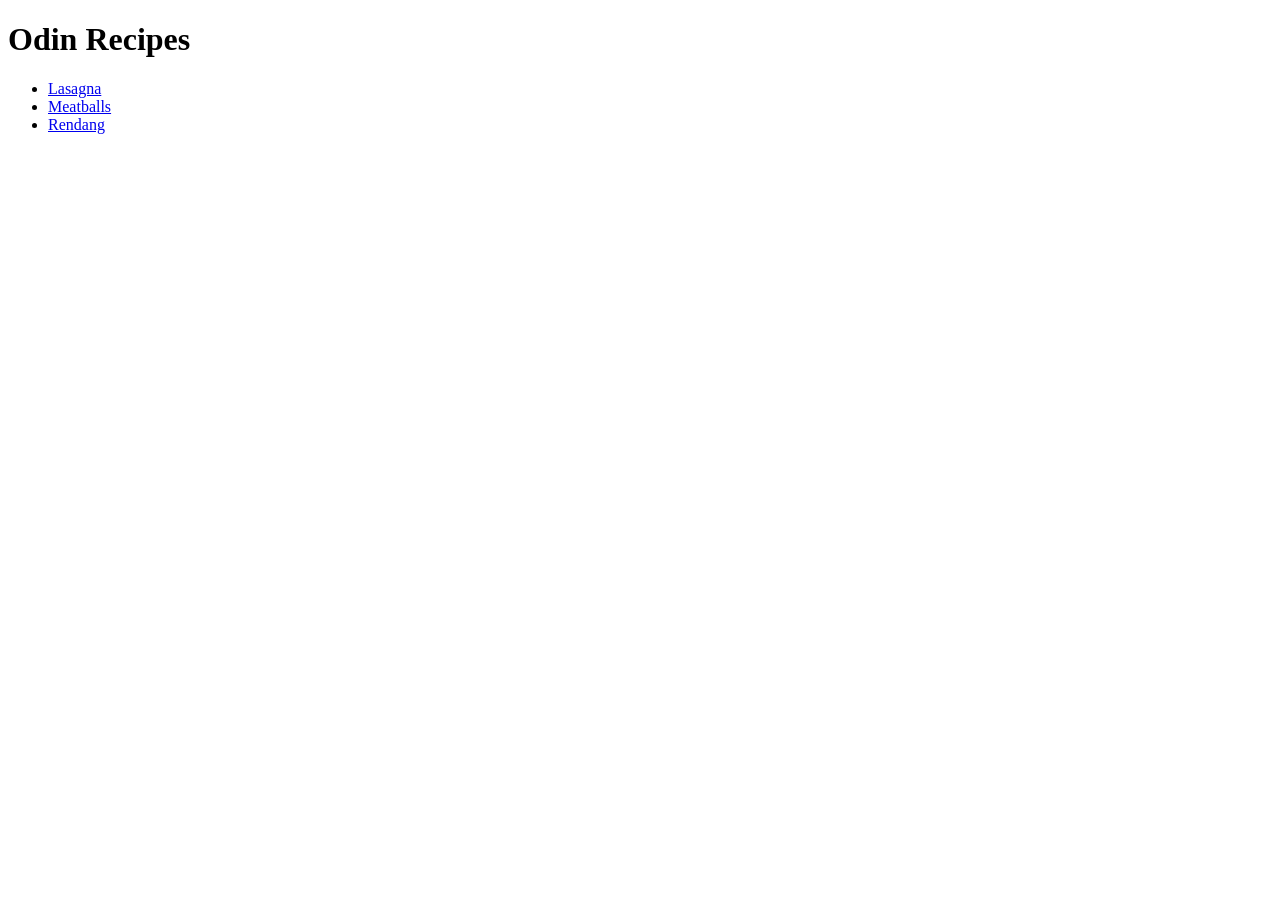
<file: index.html>
<!DOCTYPE html>
<html lang="en">
<head>
    <meta charset="UTF-8">
    <meta name="viewport" content="width=device-width, initial-scale=1.0">
    <title>Odin Recipes</title>
</head>
<body>
    <h1>Odin Recipes</h1>
    <ul>
        <li><a href="./recipes/lasagna.html">Lasagna</a></li>
        <li><a href="./recipes/meatballs.html">Meatballs</a></li>
        <li><a href="./recipes/rendang.html">Rendang</a></li>
    </ul>
    
</body>
</html>
</file>
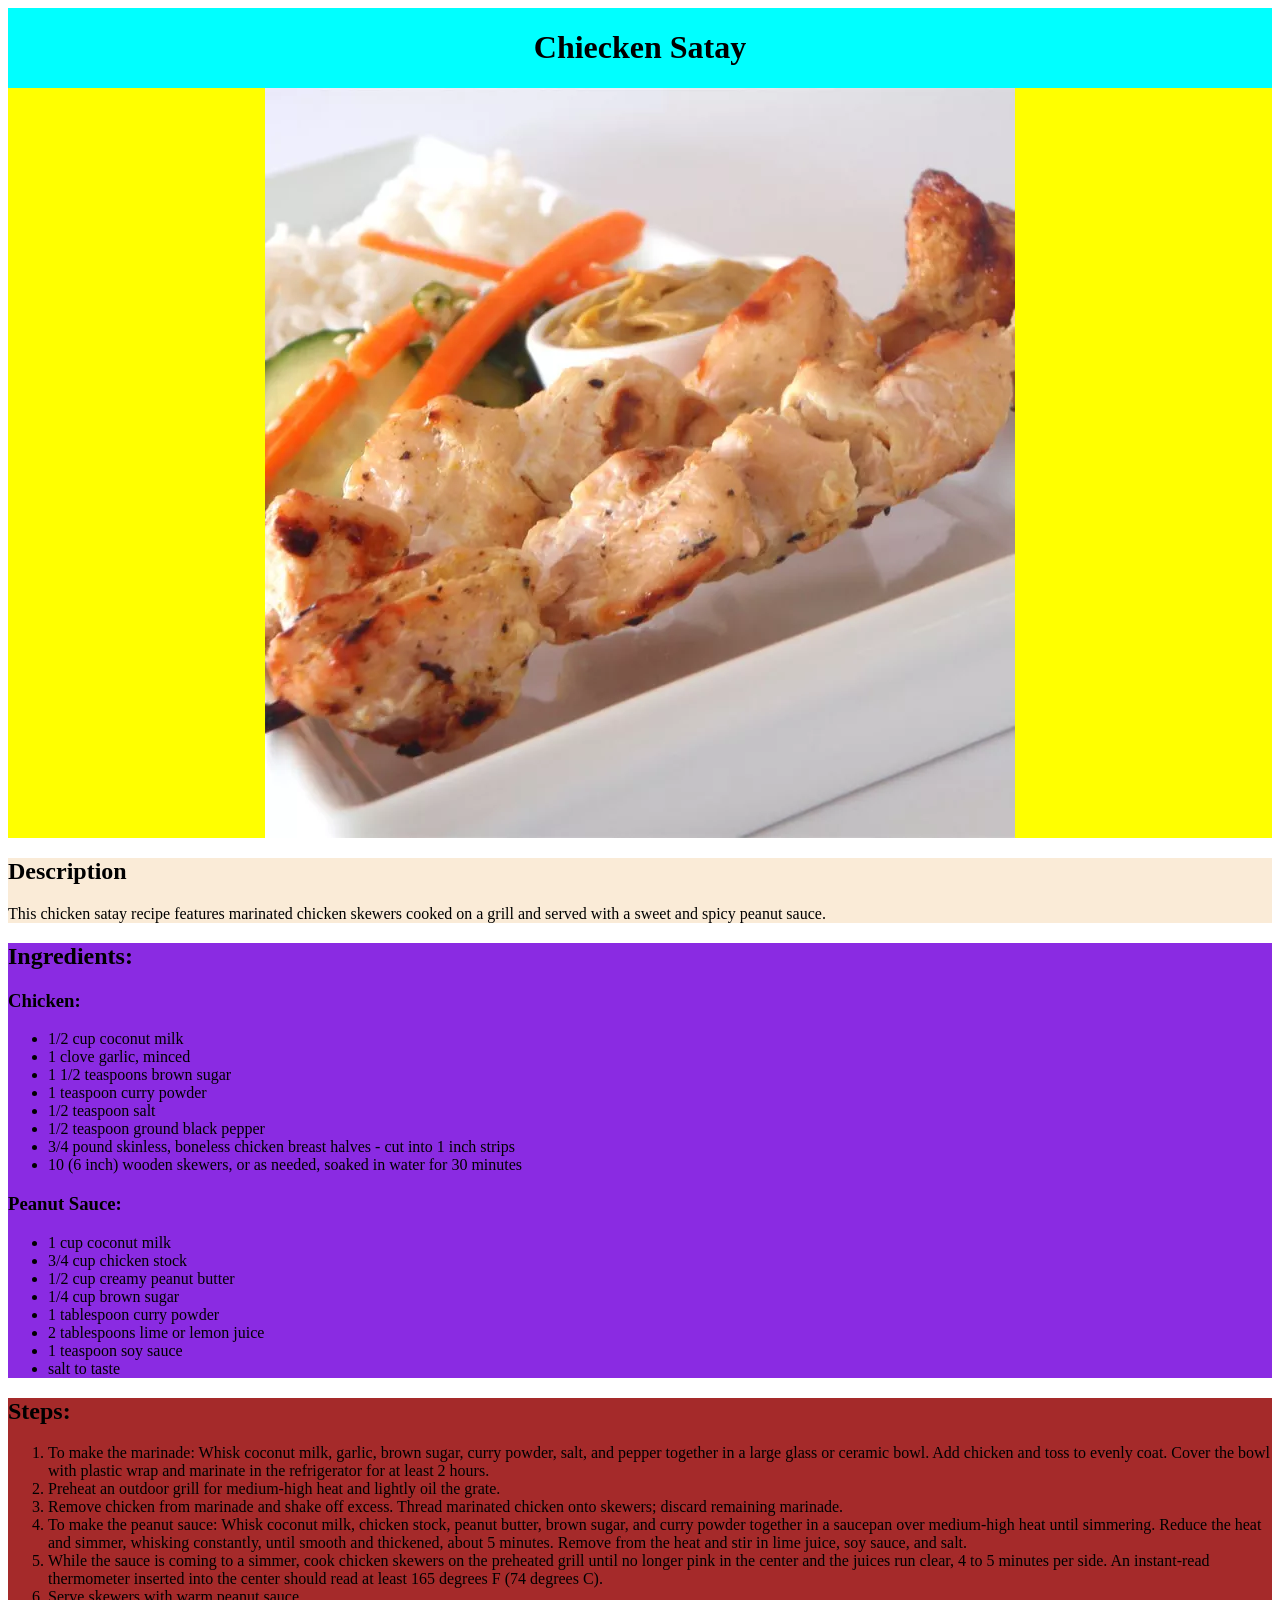
<file: recipes/chicken-satay.html>
<!DOCTYPE html>
<html lang="en">
<head>
    <meta charset="UTF-8">
    <meta name="viewport" content="width=device-width, initial-scale=1.0">
    <title>Chicken Satay</title>
    <link rel="stylesheet" href="/style.css">
</head>
<body>
    <div class="header">
        <h1>Chiecken Satay</h1>
    </div>
    <div class="image">
        <img src="./img/chicken-satay.webp" alt="Fried Rice image">
    </div>
    <div class="description">
        <h2>Description</h2>
        <p>This chicken satay recipe features marinated chicken skewers cooked on a grill and served with a sweet and spicy peanut sauce.</p>
    </div>
    <div class="ingredients">
        <h2>Ingredients:</h2>
        <div class="chicken">
            <h3>Chicken:</h3>
            <ul>
                <li>1/2 cup coconut milk</li>
                <li>1 clove garlic, minced</li>
                <li>1 1/2 teaspoons brown sugar</li>
                <li>1 teaspoon curry powder</li>
                <li>1/2 teaspoon salt</li>
                <li>1/2 teaspoon ground black pepper</li>
                <li>3/4 pound skinless, boneless chicken breast halves - cut into 1 inch strips</li>
                <li>10 (6 inch) wooden skewers, or as needed, soaked in water for 30 minutes</li>
            </ul>
        </div>
        <div class="peanut-sauce">
            <h3>Peanut Sauce:</h3>
            <ul>
                <li>1 cup coconut milk</li>
                <li>3/4 cup chicken stock</li>
                <li>1/2 cup creamy peanut butter</li>
                <li>1/4 cup brown sugar</li>
                <li>1 tablespoon curry powder</li>
                <li>2 tablespoons lime or lemon juice</li>
                <li>1 teaspoon soy sauce</li>
                <li>salt to taste</li>
            </ul>
        </div>
    </div>
    <div class="steps">
        <h2>Steps:</h2>
        <ol>
            <li>To make the marinade: Whisk coconut milk, garlic, brown sugar, curry powder, salt, and pepper together in a large glass or ceramic bowl. Add chicken and toss to evenly coat. Cover the bowl with plastic wrap and marinate in the refrigerator for at least 2 hours.</li>
            <li>Preheat an outdoor grill for medium-high heat and lightly oil the grate.</li>
            <li>Remove chicken from marinade and shake off excess. Thread marinated chicken onto skewers; discard remaining marinade.</li>
            <li>To make the peanut sauce: Whisk coconut milk, chicken stock, peanut butter, brown sugar, and curry powder together in a saucepan over medium-high heat until simmering. Reduce the heat and simmer, whisking constantly, until smooth and thickened, about 5 minutes. Remove from the heat and stir in lime juice, soy sauce, and salt.</li>
            <li>While the sauce is coming to a simmer, cook chicken skewers on the preheated grill until no longer pink in the center and the juices run clear, 4 to 5 minutes per side. An instant-read thermometer inserted into the center should read at least 165 degrees F (74 degrees C).</li>
            <li>Serve skewers with warm peanut sauce.</li>
        </ol>
    </div>
</body>
</html>
</file>
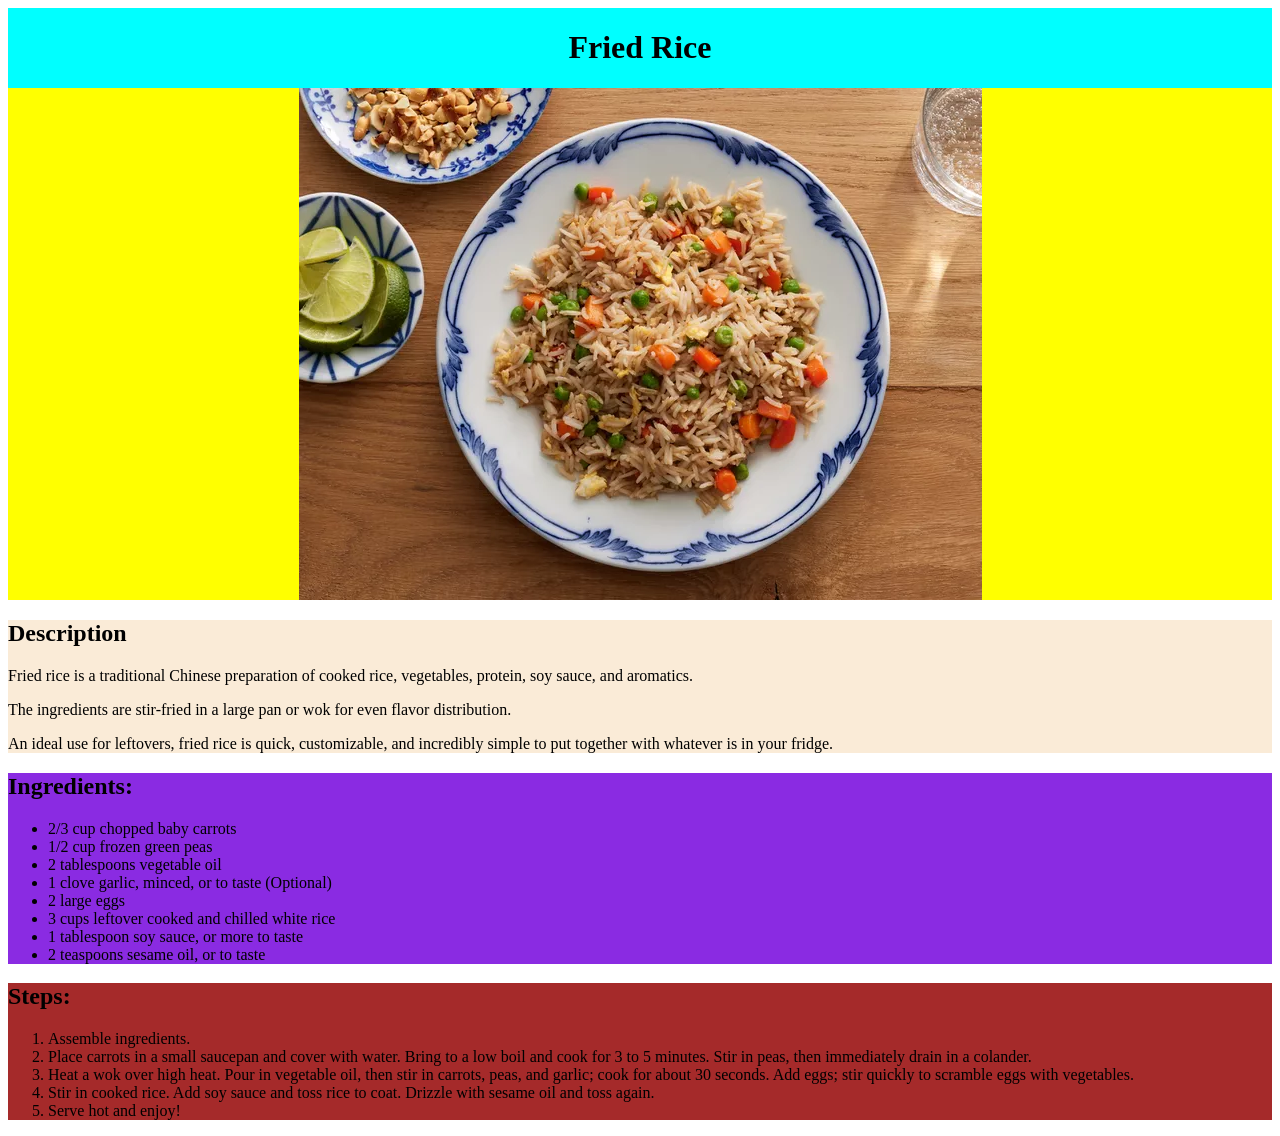
<file: recipes/fried-rice.html>
<!DOCTYPE html>
<html lang="en">
<head>
    <meta charset="UTF-8">
    <meta name="viewport" content="width=device-width, initial-scale=1.0">
    <title>Fried Rice</title>
    <link rel="stylesheet" href="/style.css">
</head>
<body>
    <div class="header">
        <h1>Fried Rice</h1>
    </div>
    <div class="image">
        <img src="./img/fried-rice.webp" alt="Fried Rice image">
    </div>
    <div class="description">
        <h2>Description</h2>
        <p>Fried rice is a traditional Chinese preparation of cooked rice, vegetables, protein, soy sauce, and aromatics.</p>
        <p>The ingredients are stir-fried in a large pan or wok for even flavor distribution.</p>
        <p>An ideal use for leftovers, fried rice is quick, customizable, and incredibly simple to put together with whatever is in your fridge.</p>
    </div>
    <div class="ingredients">
        <h2>Ingredients:</h2>
        <ul>
            <li>2/3 cup chopped baby carrots</li>
            <li>1/2 cup frozen green peas</li>
            <li>2 tablespoons vegetable oil</li>
            <li>1 clove garlic, minced, or to taste (Optional)</li>
            <li>2 large eggs</li>
            <li>3 cups leftover cooked and chilled white rice</li>
            <li>1 tablespoon soy sauce, or more to taste</li>
            <li>2 teaspoons sesame oil, or to taste</li>
        </ul>
    </div>
    <div class="steps">
        <h2>Steps:</h2>
        <ol>
            <li>Assemble ingredients.</li>
            <li>Place carrots in a small saucepan and cover with water. Bring to a low boil and cook for 3 to 5 minutes. Stir in peas, then immediately drain in a colander.</li>
            <li>Heat a wok over high heat. Pour in vegetable oil, then stir in carrots, peas, and garlic; cook for about 30 seconds. Add eggs; stir quickly to scramble eggs with vegetables.</li>
            <li>Stir in cooked rice. Add soy sauce and toss rice to coat. Drizzle with sesame oil and toss again.</li>
            <li>Serve hot and enjoy!</li>
        </ol>
    </div>
</body>
</html>
</file>
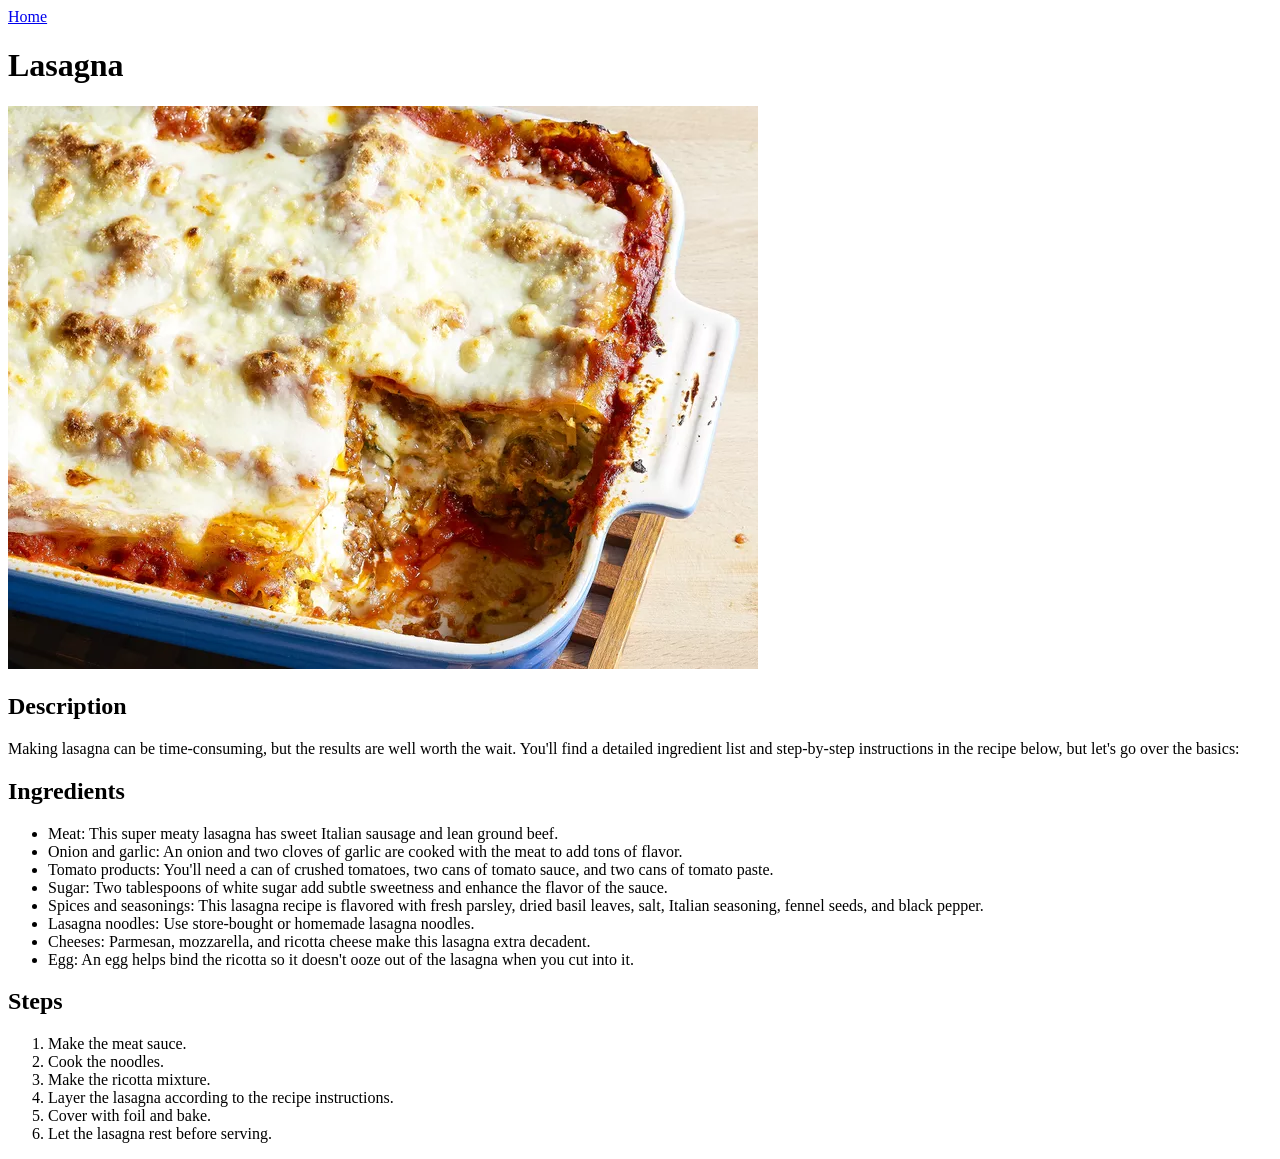
<file: recipes/lasagna.html>
<!DOCTYPE html>
<html lang="en">
<head>
    <meta charset="UTF-8">
    <meta name="viewport" content="width=device-width, initial-scale=1.0">
    <title>Lasagna</title>
</head>
<body>
    <a href="/index.html">Home</a>
    <h1>Lasagna</h1>
    <img src="./img/lasagna.png" alt="Lasagna">
    <h2>Description</h2>
        <p>
            Making lasagna can be time-consuming, but the results are well worth the wait. 
            You'll find a detailed ingredient list and step-by-step instructions in the recipe below, but let's go over the basics:
        </p>
    <h2>Ingredients</h2>
        <ul>
            <li>Meat: This super meaty lasagna has sweet Italian sausage and lean ground beef.</li>
            <li>Onion and garlic: An onion and two cloves of garlic are cooked with the meat to add tons of flavor.</li>
            <li>Tomato products: You'll need a can of crushed tomatoes, two cans of tomato sauce, and two cans of tomato paste.</li>
            <li>Sugar: Two tablespoons of white sugar add subtle sweetness and enhance the flavor of the sauce.</li>
            <li>Spices and seasonings: This lasagna recipe is flavored with fresh parsley, dried basil leaves, salt, Italian seasoning, fennel seeds, and black pepper.</li>
            <li>Lasagna noodles: Use store-bought or homemade lasagna noodles.</li>
            <li>Cheeses: Parmesan, mozzarella, and ricotta cheese make this lasagna extra decadent.</li>
            <li>Egg: An egg helps bind the ricotta so it doesn't ooze out of the lasagna when you cut into it.</li>
        </ul>
    <h2>Steps</h2>
        <ol>
            <li>Make the meat sauce.</li>
            <li>Cook the noodles.</li>
            <li>Make the ricotta mixture.</li>
            <li>Layer the lasagna according to the recipe instructions.</li>
            <li>Cover with foil and bake.</li>
            <li>Let the lasagna rest before serving.</li>
        </ol>
</body>
</html>
</file>
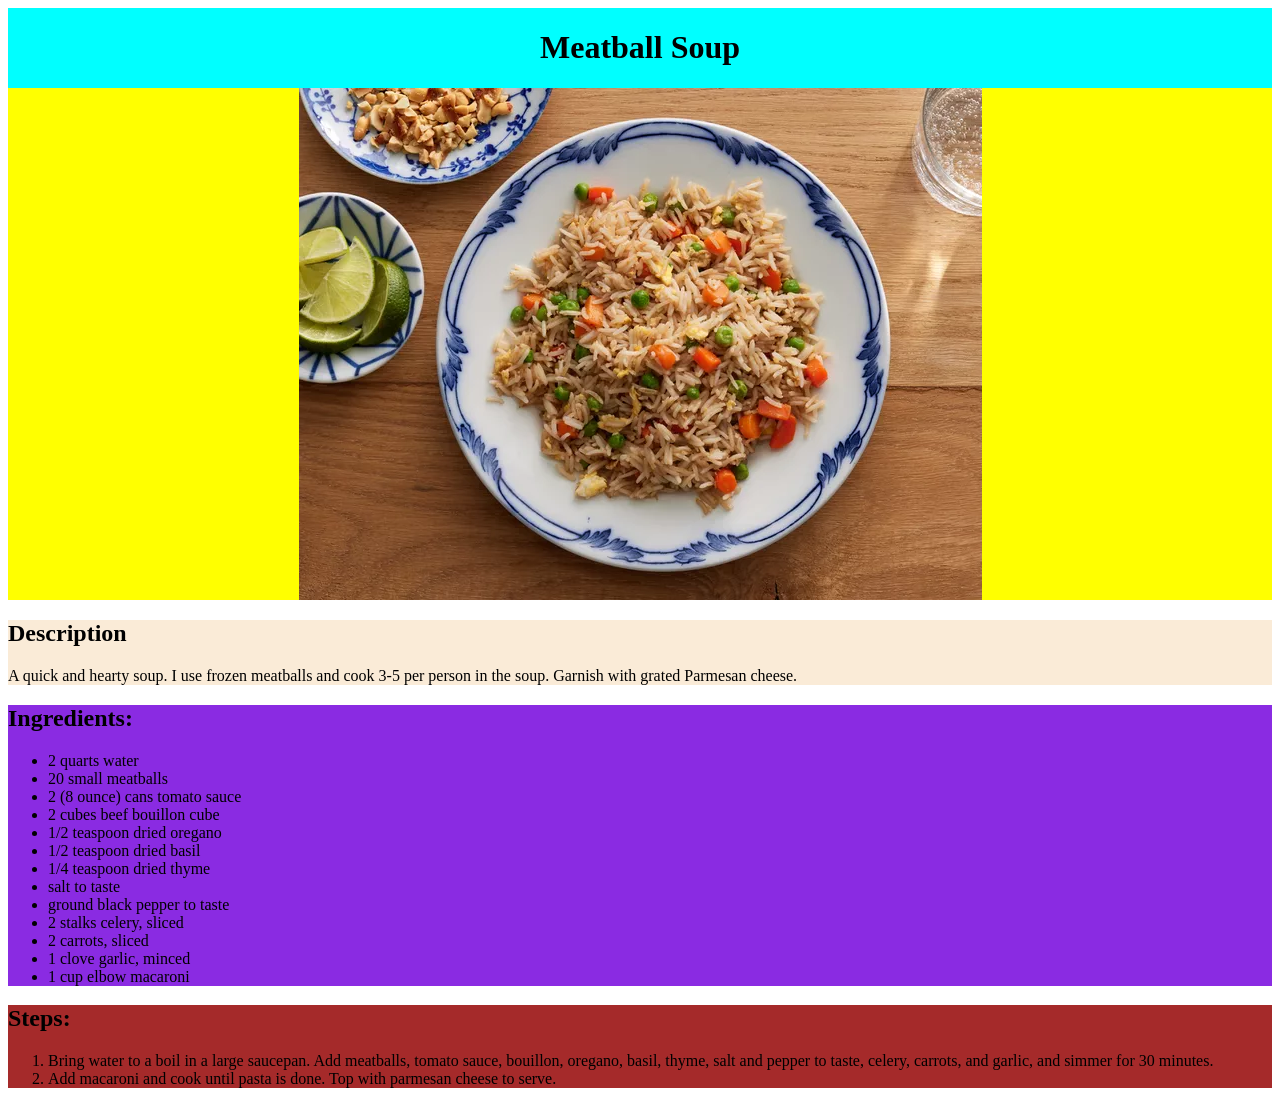
<file: recipes/meatball-soup.html>
<!DOCTYPE html>
<html lang="en">
<head>
    <meta charset="UTF-8">
    <meta name="viewport" content="width=device-width, initial-scale=1.0">
    <title>Meatball Soup</title>
    <link rel="stylesheet" href="/style.css">
</head>
<body>
    <div class="header">
        <h1>Meatball Soup</h1>
    </div>
    <div class="image">
        <img src="./img/fried-rice.webp" alt="Fried Rice image">
    </div>
    <div class="description">
        <h2>Description</h2>
        <p>A quick and hearty soup. I use frozen meatballs and cook 3-5 per person in the soup. Garnish with grated Parmesan cheese.</p>
    </div>
    <div class="ingredients">
        <h2>Ingredients:</h2>
        <ul>
            <li>2 quarts water</li>
            <li>20 small meatballs</li>
            <li>2 (8 ounce) cans tomato sauce</li>
            <li>2 cubes beef bouillon cube</li>
            <li>1/2 teaspoon dried oregano</li>
            <li>1/2 teaspoon dried basil</li>
            <li>1/4 teaspoon dried thyme</li>
            <li>salt to taste</li>
            <li>ground black pepper to taste</li>
            <li>2 stalks celery, sliced</li>
            <li>2 carrots, sliced</li>
            <li>1 clove garlic, minced</li>
            <li>1 cup elbow macaroni</li>
        </ul>
    </div>
    <div class="steps">
        <h2>Steps:</h2>
        <ol>
            <li>Bring water to a boil in a large saucepan. Add meatballs, tomato sauce, bouillon, oregano, basil, thyme, salt and pepper to taste, celery, carrots, and garlic, and simmer for 30 minutes.</li>
            <li>Add macaroni and cook until pasta is done. Top with parmesan cheese to serve.</li>
        </ol>
    </div>
</body>
</html>
</file>
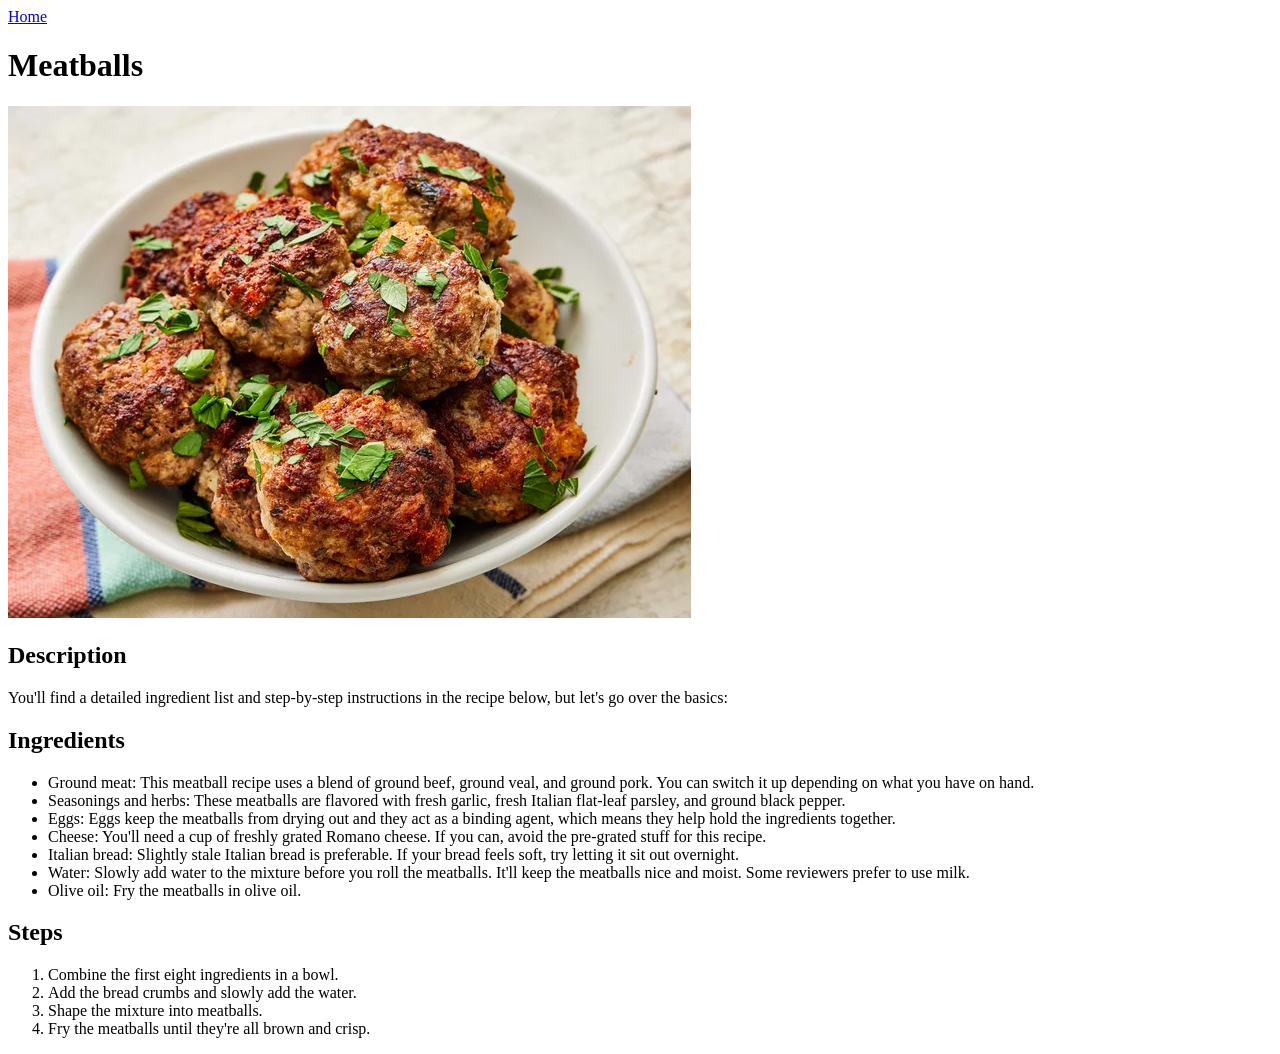
<file: recipes/meatballs.html>
<!DOCTYPE html>
<html lang="en">
<head>
    <meta charset="UTF-8">
    <meta name="viewport" content="width=device-width, initial-scale=1.0">
    <title>Meatballs</title>
</head>
<body>
    <a href="/index.html">Home</a>
    <h1>Meatballs</h1>
    <img src="./img/meatballs.png" alt="Meatballs">
    <h2>Description</h2>
        <p>
            You'll find a detailed ingredient list and step-by-step instructions in the recipe below, but let's go over the basics:
        </p>
    <h2>Ingredients</h2>
        <ul>
            <li>Ground meat: This meatball recipe uses a blend of ground beef, ground veal, and ground pork. You can switch it up depending on what you have on hand.</li>
            <li>Seasonings and herbs: These meatballs are flavored with fresh garlic, fresh Italian flat-leaf parsley, and ground black pepper.</li>
            <li>Eggs: Eggs keep the meatballs from drying out and they act as a binding agent, which means they help hold the ingredients together.</li>
            <li>Cheese: You'll need a cup of freshly grated Romano cheese. If you can, avoid the pre-grated stuff for this recipe.</li>
            <li>Italian bread: Slightly stale Italian bread is preferable. If your bread feels soft, try letting it sit out overnight.</li>
            <li>Water: Slowly add water to the mixture before you roll the meatballs. It'll keep the meatballs nice and moist. Some reviewers prefer to use milk.</li>
            <li>Olive oil: Fry the meatballs in olive oil.</li>
        </ul>
    <h2>Steps</h2>
        <ol>
            <li>Combine the first eight ingredients in a bowl.</li>
            <li>Add the bread crumbs and slowly add the water.</li>
            <li>Shape the mixture into meatballs.</li>
            <li>Fry the meatballs until they're all brown and crisp.</li>
        </ol>
</body>
</html>
</file>
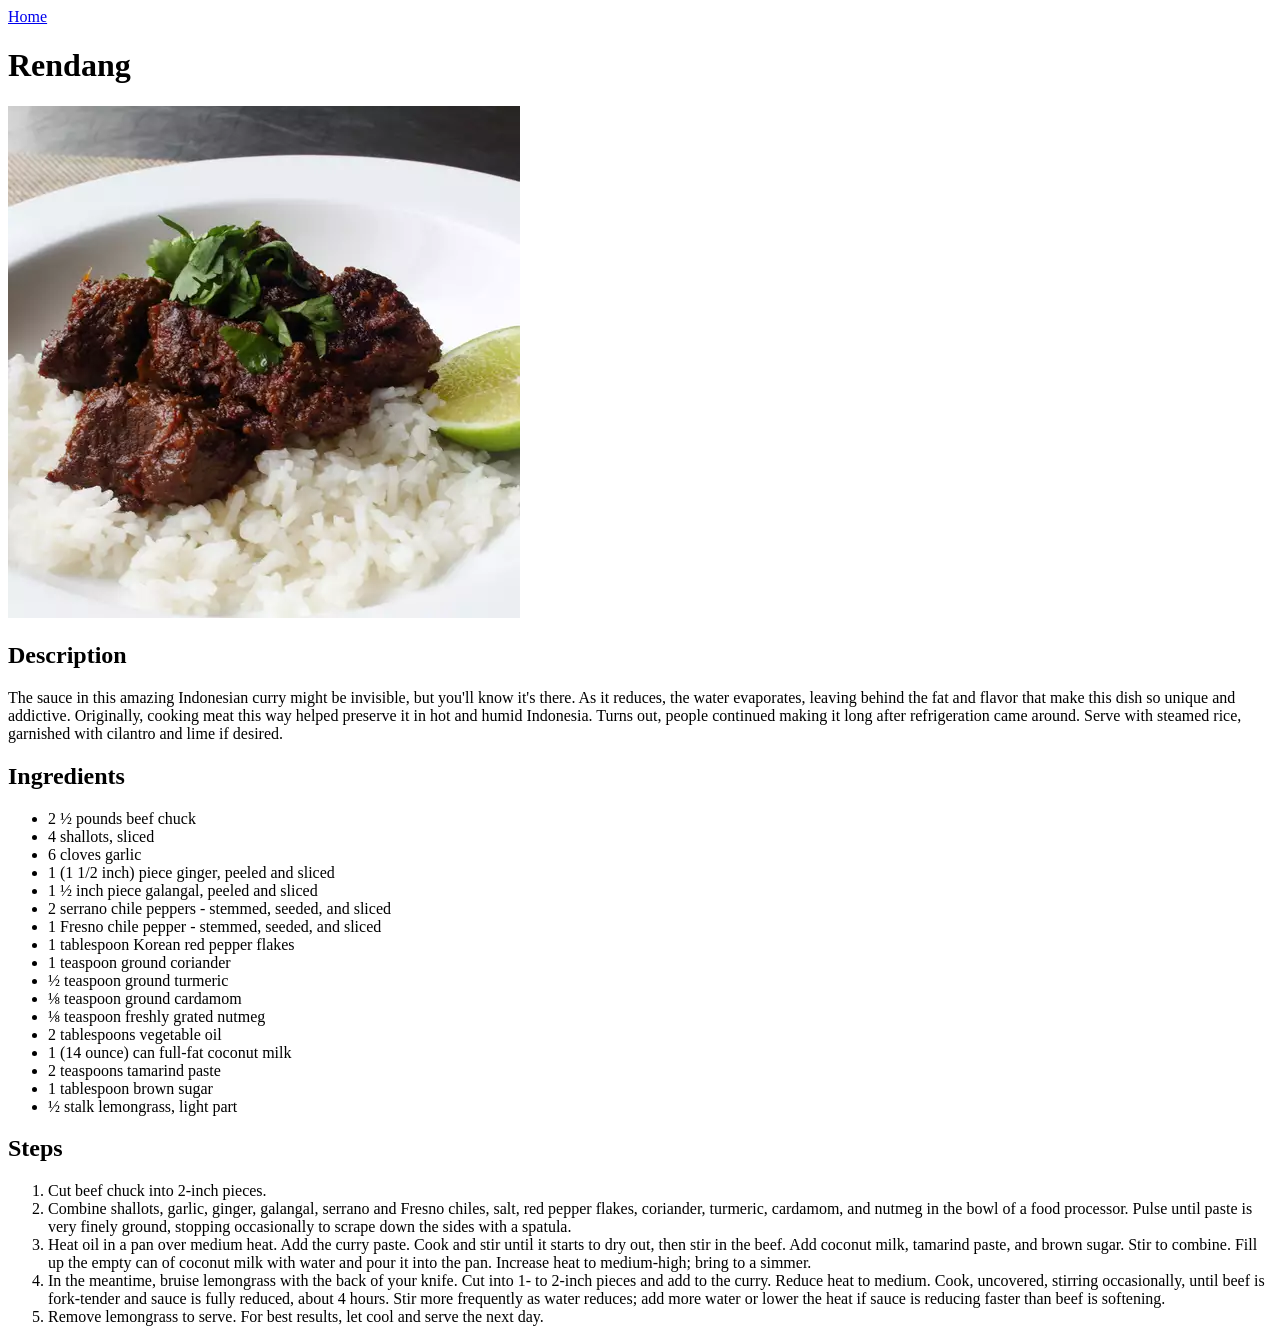
<file: recipes/rendang.html>
<!DOCTYPE html>
<html lang="en">
<head>
    <meta charset="UTF-8">
    <meta name="viewport" content="width=device-width, initial-scale=1.0">
    <title>Rendang</title>
</head>
<body>
    <a href="/index.html">Home</a>
    <h1>Rendang</h1>
    <img src="./img/rendang.png" alt="Rendang">
    <h2>Description</h2>
        <p>
            The sauce in this amazing Indonesian curry might be invisible, but you'll know it's there. 
            As it reduces, the water evaporates, leaving behind the fat and flavor that make this dish so unique and addictive. 
            Originally, cooking meat this way helped preserve it in hot and humid Indonesia. 
            Turns out, people continued making it long after refrigeration came around. Serve with steamed rice, garnished with cilantro and lime if desired.
        </p>
    <h2>Ingredients</h2>
        <ul>
            <li>2 ½ pounds beef chuck</li>
            <li>4 shallots, sliced</li>
            <li>6 cloves garlic</li>
            <li>1 (1 1/2 inch) piece ginger, peeled and sliced</li>
            <li>1 ½ inch piece galangal, peeled and sliced</li>
            <li>2 serrano chile peppers - stemmed, seeded, and sliced</li>
            <li>1 Fresno chile pepper - stemmed, seeded, and sliced</li>
            <li>1 tablespoon Korean red pepper flakes</li>
            <li>1 teaspoon ground coriander</li>
            <li>½ teaspoon ground turmeric</li>
            <li>⅛ teaspoon ground cardamom</li>
            <li>⅛ teaspoon freshly grated nutmeg</li>
            <li>2 tablespoons vegetable oil</li>
            <li>1 (14 ounce) can full-fat coconut milk</li>
            <li>2 teaspoons tamarind paste</li>
            <li>1 tablespoon brown sugar</li>
            <li>½ stalk lemongrass, light part</li>
        </ul>
    <h2>Steps</h2>
        <ol>
            <li>Cut beef chuck into 2-inch pieces.</li>
            <li>Combine shallots, garlic, ginger, galangal, serrano and Fresno chiles, salt, red pepper flakes, coriander, turmeric, cardamom, and nutmeg in the bowl of a food processor. Pulse until paste is very finely ground, stopping occasionally to scrape down the sides with a spatula.</li>
            <li>Heat oil in a pan over medium heat. Add the curry paste. Cook and stir until it starts to dry out, then stir in the beef. Add coconut milk, tamarind paste, and brown sugar. Stir to combine. Fill up the empty can of coconut milk with water and pour it into the pan. Increase heat to medium-high; bring to a simmer.</li>
            <li>In the meantime, bruise lemongrass with the back of your knife. Cut into 1- to 2-inch pieces and add to the curry. Reduce heat to medium. Cook, uncovered, stirring occasionally, until beef is fork-tender and sauce is fully reduced, about 4 hours. Stir more frequently as water reduces; add more water or lower the heat if sauce is reducing faster than beef is softening.</li>
            <li>Remove lemongrass to serve. For best results, let cool and serve the next day.</li>
        </ol>
</body>
</html>
</file>
<file: style.css>
h1 {
    text-align: center;
}

body > ul {
    text-align: center;
    list-style-type: none;
}

a {
    text-decoration: none;
}

.header {
    display: flex;
    justify-content: center;
    align-items: center;
    background-color: aqua;
}

.image {
    display: flex;
    justify-content: center;
    align-items: center;
    background-color: yellow;
}

.description {
    background-color: antiquewhite;
}

.ingredients {
    background-color: blueviolet;
}

.steps {
    background-color: brown;
}
</file>
